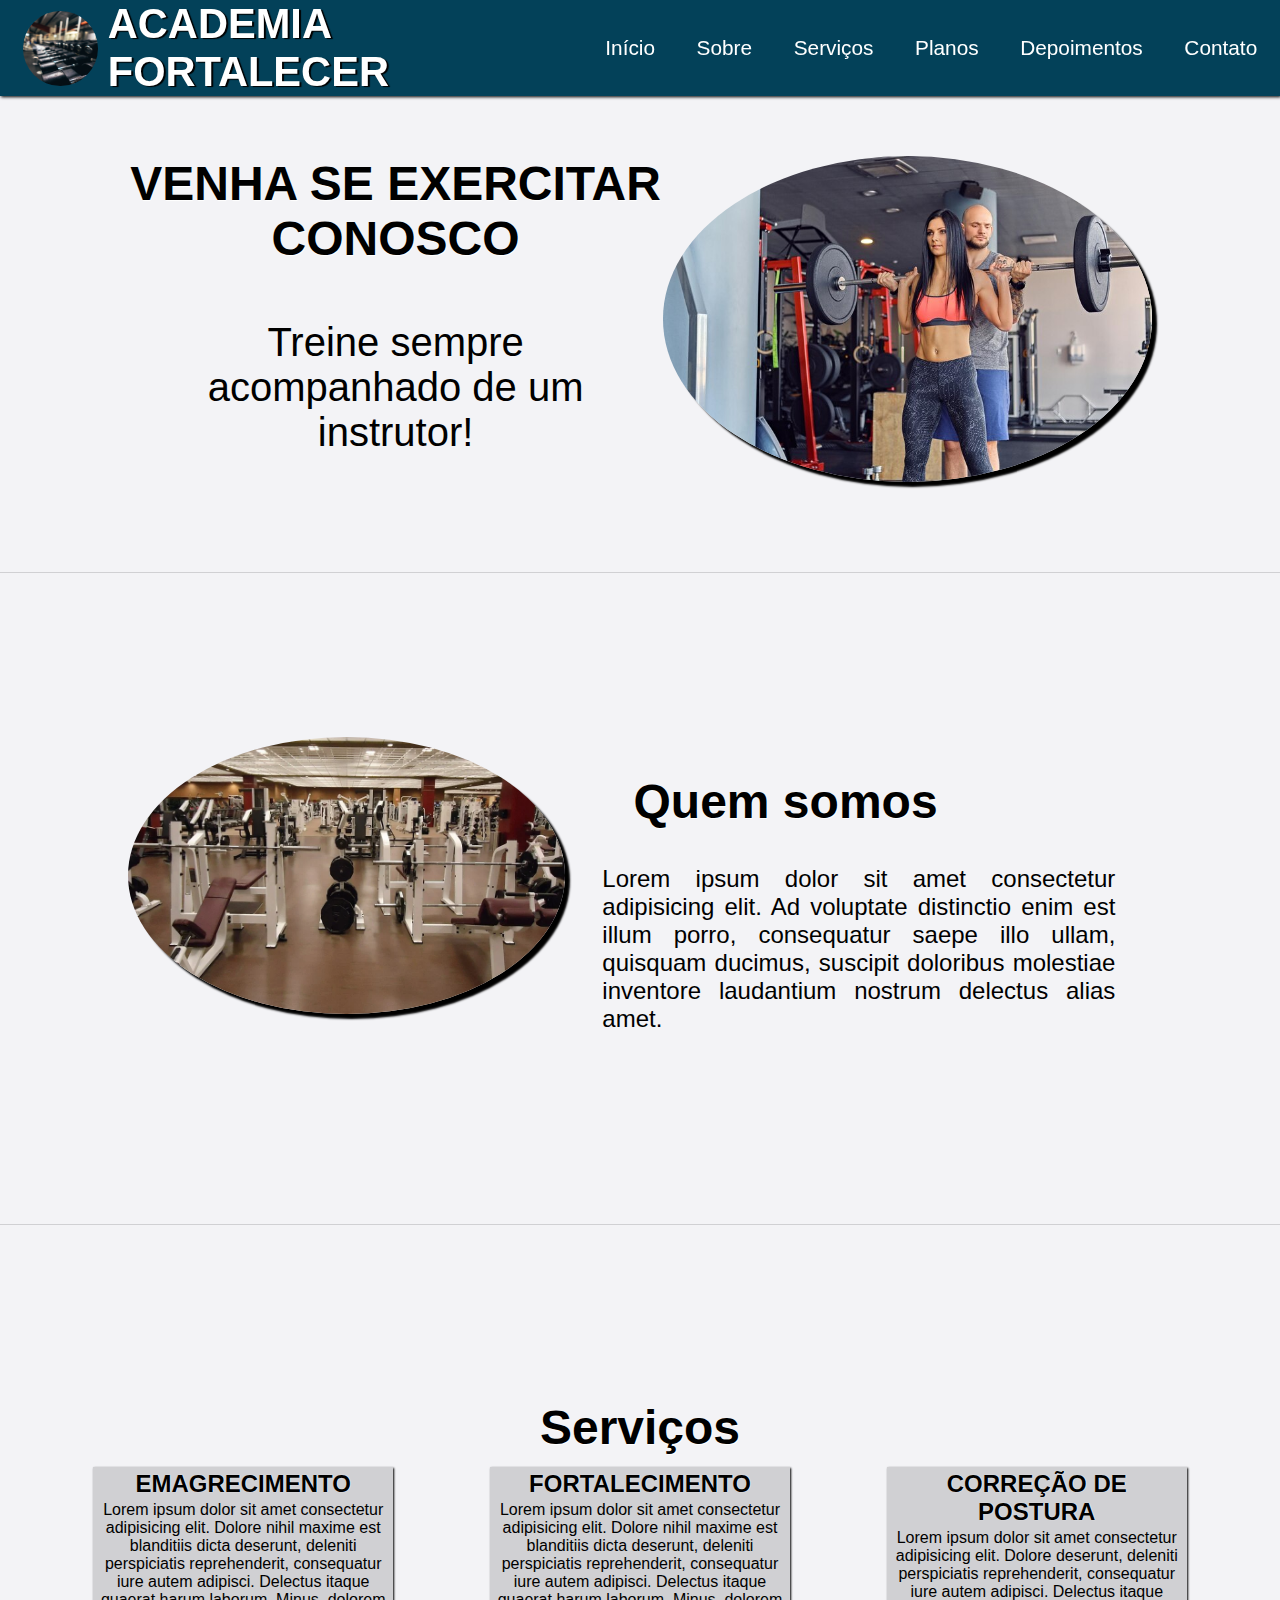
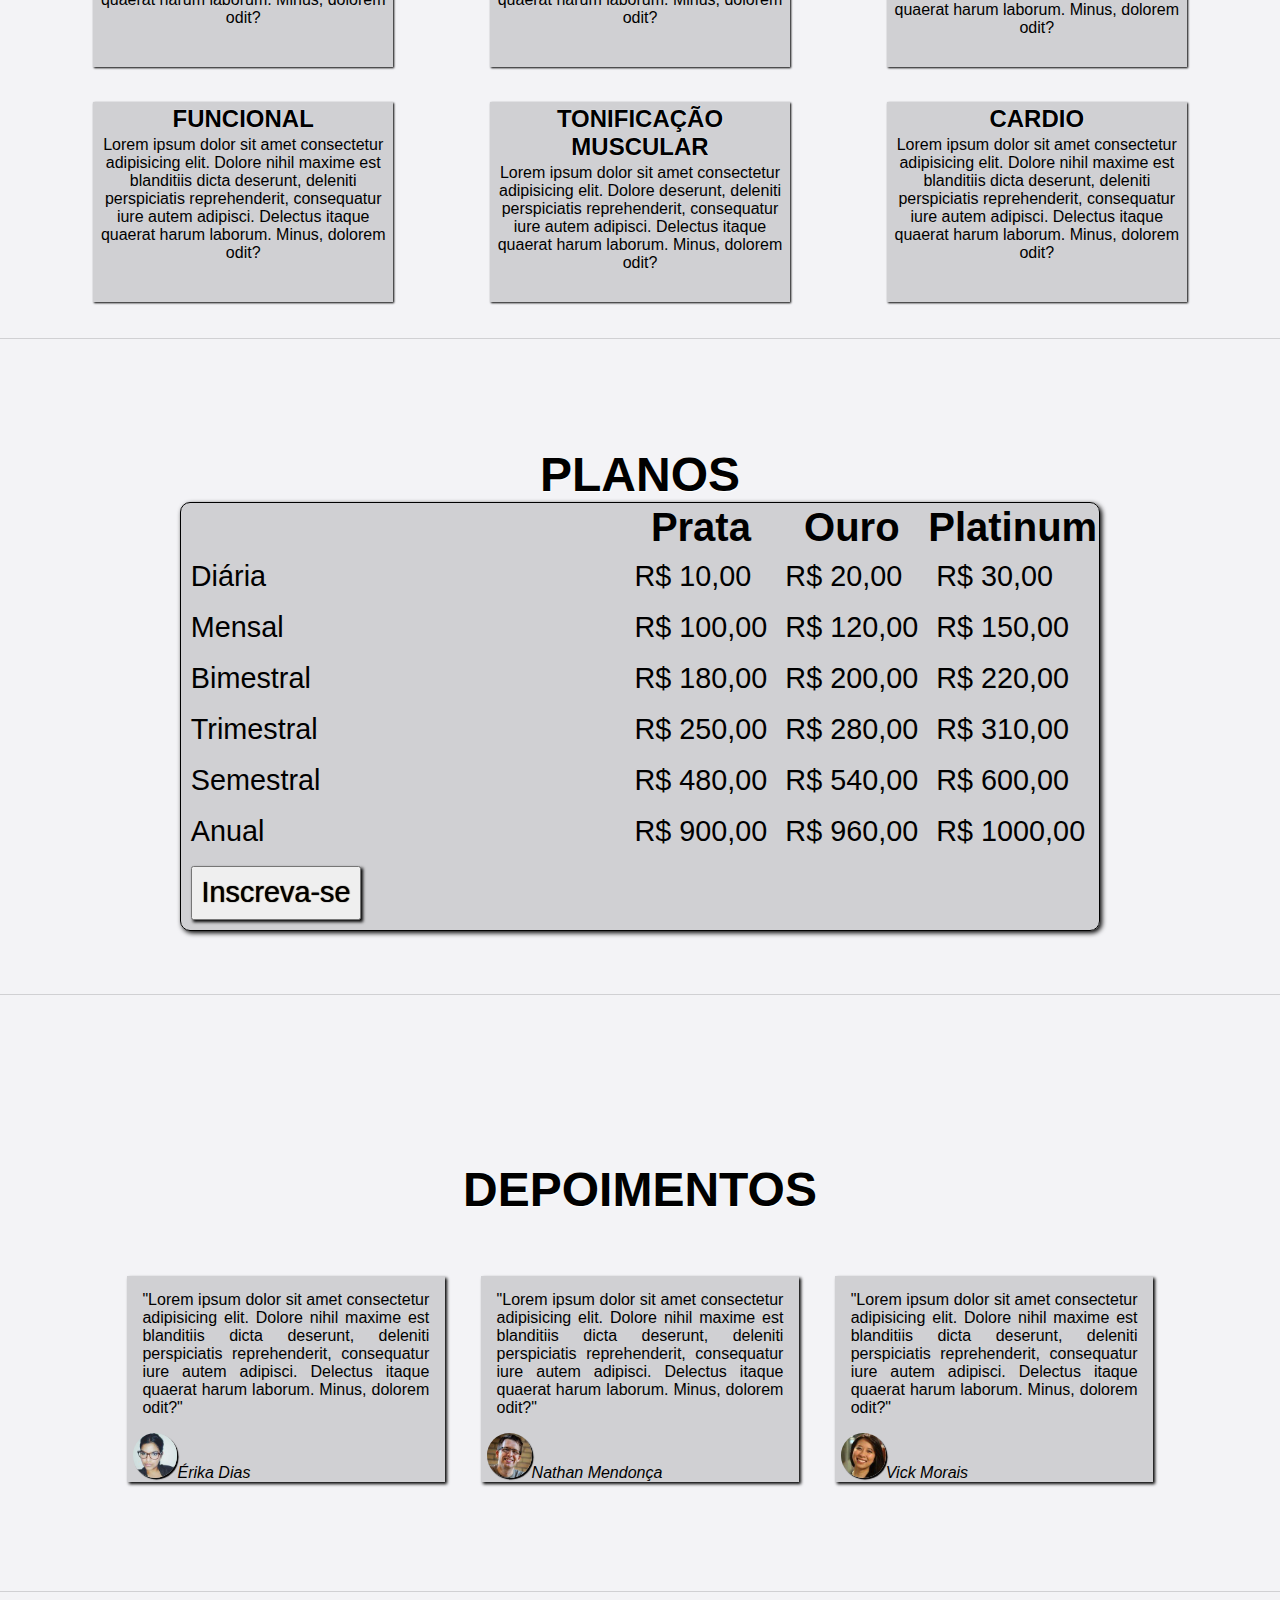
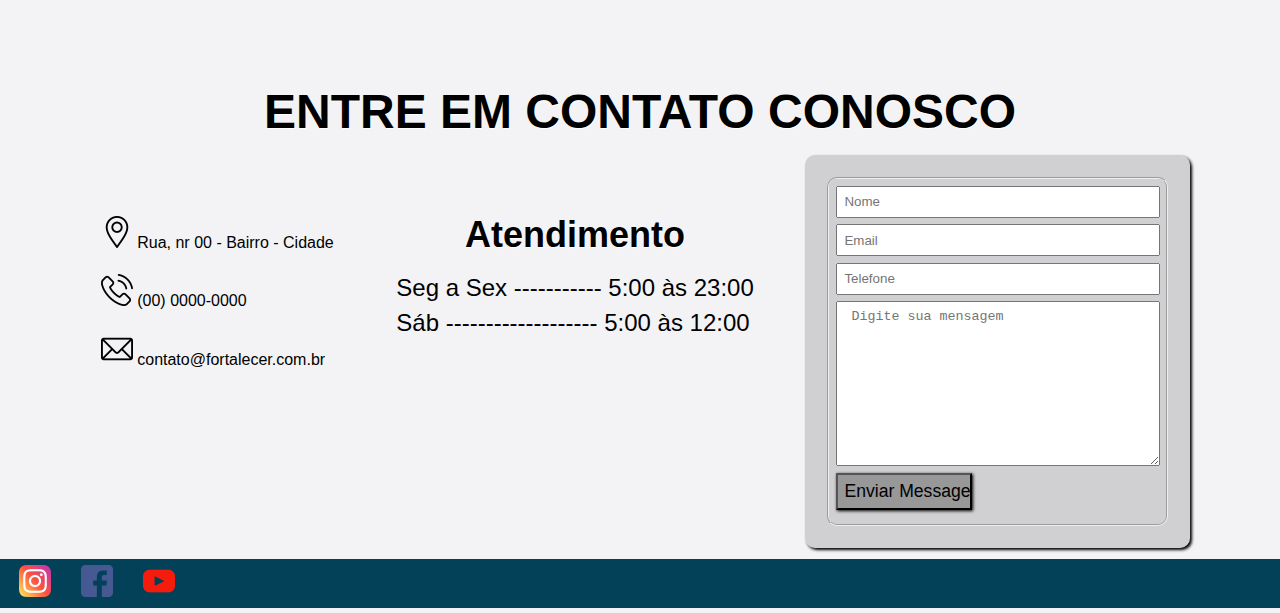
<file: index.html>
<!DOCTYPE html>
<html lang="pt-br">
  <head>
    <meta charset="UTF-8" />
    <meta http-equiv="X-UA-Compatible" content="IE=edge" />
    <meta name="viewport" content="width=device-width, initial-scale=1.0" />
    <title>Academia Fortalecer</title>
    <link
      rel="shortcut icon"
      href="./assets/icons/iconearredondado.png"
      type="image/x-icon"
    />

    <link rel="stylesheet" href="style.css" />
  </head>
  <body>
    <header id="header">
      <section class="container">
        <section id="logo">
          <img
            src="./assets/images/android-chrome-192x192.png"
            alt="Logo da Academia"
          />
          <span>ACADEMIA FORTALECER</span>
        </section>
        <nav id="nav">
          <button
            aria-label="Abrir Menu"
            id="btn-mobile"
            aria-haspopup="true"
            aria-controls="menu"
            aria-expanded="false"
          >
            Menu
            <div id="hamburger">
              <span id="hamburguer-top"></span>
              <span id="hamburger-middle"></span
              ><span id="hamburger-botton"></span>
            </div>
          </button>

          <ul id="menu" role="menu">
            <li><a href="#home" class="title">Início</a></li>
            <li><a href="#about" class="title">Sobre</a></li>
            <li><a href="#services" class="title">Serviços</a></li>
            <li><a href="#plans" class="title">Planos</a></li>
            <li><a href="#testimonials" class="title">Depoimentos</a></li>
            <li><a href="#contact" class="title">Contato</a></li>
          </ul>
        </nav>
      </section>
    </header>
    <main>
      <section id="home">
        <div class="texthome">
          <h1>VENHA SE EXERCITAR CONOSCO</h1>
          <p>Treine sempre acompanhado de um instrutor!</p>
        </div>

        <div class="picture">
          <img
            src="./assets/images/home.jpg"
            alt="Aluna treinando com ajuda do instrutor"
          />
        </div>
      </section>
      <div class="divider"></div>
      <section id="about">
        <div class="picture">
          <img
            src="./assets/images/academia.webp"
            alt="academia com aparelhos de musculação"
          />
        </div>
        <div class="textabout">
          <h1>Quem somos</h1>
          <p>
            Lorem ipsum dolor sit amet consectetur adipisicing elit. Ad
            voluptate distinctio enim est illum porro, consequatur saepe illo
            ullam, quisquam ducimus, suscipit doloribus molestiae inventore
            laudantium nostrum delectus alias amet.
          </p>
        </div>
      </section>
      <div class="divider"></div>
      <section id="services">
        <h1>Serviços</h1>
        <div id="cards">
          <div class="cards1">
            <div class="card" id="slimming">
              <h2>EMAGRECIMENTO</h2>
              <p>
                Lorem ipsum dolor sit amet consectetur adipisicing elit. Dolore
                nihil maxime est blanditiis dicta deserunt, deleniti
                perspiciatis reprehenderit, consequatur iure autem adipisci.
                Delectus itaque quaerat harum laborum. Minus, dolorem odit?
              </p>
            </div>

            <div class="card" id="fortification">
              <h2>FORTALECIMENTO</h2>
              <p>
                Lorem ipsum dolor sit amet consectetur adipisicing elit. Dolore
                nihil maxime est blanditiis dicta deserunt, deleniti
                perspiciatis reprehenderit, consequatur iure autem adipisci.
                Delectus itaque quaerat harum laborum. Minus, dolorem odit?
              </p>
            </div>

            <div class="card" id="posture">
              <h2>CORREÇÃO DE POSTURA</h2>
              <p>
                Lorem ipsum dolor sit amet consectetur adipisicing elit. Dolore
                deserunt, deleniti perspiciatis reprehenderit, consequatur iure
                autem adipisci. Delectus itaque quaerat harum laborum. Minus,
                dolorem odit?
              </p>
            </div>
          </div>

          <div class="cards2">
            <div class="card" id="functional">
              <h2>FUNCIONAL</h2>
              <p>
                Lorem ipsum dolor sit amet consectetur adipisicing elit. Dolore
                nihil maxime est blanditiis dicta deserunt, deleniti
                perspiciatis reprehenderit, consequatur iure autem adipisci.
                Delectus itaque quaerat harum laborum. Minus, dolorem odit?
              </p>
            </div>

            <div class="card" id="toning">
              <h2>TONIFICAÇÃO MUSCULAR</h2>
              <p>
                Lorem ipsum dolor sit amet consectetur adipisicing elit. Dolore
                deserunt, deleniti perspiciatis reprehenderit, consequatur iure
                autem adipisci. Delectus itaque quaerat harum laborum. Minus,
                dolorem odit?
              </p>
            </div>

            <div class="card" id="cardio">
              <h2>CARDIO</h2>
              <p>
                Lorem ipsum dolor sit amet consectetur adipisicing elit. Dolore
                nihil maxime est blanditiis dicta deserunt, deleniti
                perspiciatis reprehenderit, consequatur iure autem adipisci.
                Delectus itaque quaerat harum laborum. Minus, dolorem odit?
              </p>
            </div>
          </div>
        </div>
      </section>
      <div class="divider"></div>
      <section id="plans">
        <table>
          <caption>
            <h1>PLANOS</h1>
          </caption>
          <thead>
            <tr>
              <th scope="col"></th>
              <th scope="col">Prata</th>
              <th scope="col">Ouro</th>
              <th scope="col">Platinum</th>
            </tr>
          </thead>
          <tbody>
            <tr>
              <td class="plan">Diária</td>
              <td id="dsilver">R$ 10,00</td>
              <td id="dgold">R$ 20,00</td>
              <td id="dplatinum">R$ 30,00</td>
            </tr>
            <tr>
              <td class="plan">Mensal</td>
              <td id="msilver">R$ 100,00</td>
              <td id="mgold">R$ 120,00</td>
              <td id="mplatinum">R$ 150,00</td>
            </tr>
            <tr>
              <td class="plan">Bimestral</td>
              <td id="bsilver">R$ 180,00</td>
              <td id="bgold">R$ 200,00</td>
              <td id="bplatinum">R$ 220,00</td>
            </tr>
            <tr>
              <td class="plan">Trimestral</td>
              <td id="tsilver">R$ 250,00</td>
              <td id="tgold">R$ 280,00</td>
              <td id="tplatinum">R$ 310,00</td>
            </tr>
            <tr>
              <td class="plan">Semestral</td>
              <td id="ssilver">R$ 480,00</td>
              <td id="sgold">R$ 540,00</td>
              <td id="splatinum">R$ 600,00</td>
            </tr>
            <tr>
              <td class="plan">Anual</td>
              <td id="asilver">R$ 900,00</td>
              <td id="agold">R$ 960,00</td>
              <td id="aplatinum">R$ 1000,00</td>
            </tr>
            <tr>
              <td>
                <a href="inscricao.html" target="_blank"
                  ><button>Inscreva-se</button></a
                >
              </td>
            </tr>
          </tbody>
        </table>
      </section>
      <div class="divider"></div>
      <section id="testimonials">
        <h1>DEPOIMENTOS</h1>
        <div id="container-testimonial">
          <div class="testimonial" id="testimonial1">
            <blockquote>
              <p>
                "Lorem ipsum dolor sit amet consectetur adipisicing elit. Dolore
                nihil maxime est blanditiis dicta deserunt, deleniti
                perspiciatis reprehenderit, consequatur iure autem adipisci.
                Delectus itaque quaerat harum laborum. Minus, dolorem odit?"
              </p>
            </blockquote>
            <cite>
              <img
                src="./assets/images/erika-dias.jpg"
                alt="Foto de Erika Dias"
              />Érika Dias
            </cite>
          </div>

          <div class="testimonial" id="testimonial2">
            <blockquote>
              <p>
                "Lorem ipsum dolor sit amet consectetur adipisicing elit. Dolore
                nihil maxime est blanditiis dicta deserunt, deleniti
                perspiciatis reprehenderit, consequatur iure autem adipisci.
                Delectus itaque quaerat harum laborum. Minus, dolorem odit?"
              </p>
            </blockquote>
            <cite>
              <img
                src="./assets/images/nathan-mendonca.jpg"
                alt="Foto de Natha Mendonça"
              />Nathan Mendonça
            </cite>
          </div>

          <div class="testimonial" id="testimonial3">
            <blockquote>
              <p>
                "Lorem ipsum dolor sit amet consectetur adipisicing elit. Dolore
                nihil maxime est blanditiis dicta deserunt, deleniti
                perspiciatis reprehenderit, consequatur iure autem adipisci.
                Delectus itaque quaerat harum laborum. Minus, dolorem odit?"
              </p>
            </blockquote>
            <cite>
              <img
                src="./assets/images/vick-morais.jpg"
                alt="Foto de Vick Morais"
              />Vick Morais
            </cite>
          </div>
        </div>
      </section>

      <div class="divider"></div>

      <section id="contact">
        <h1>ENTRE EM CONTATO CONOSCO</h1>
        <div id="contacts">
          <div id="adress">
            <ul>
              <li>
                <img
                  class="icons"
                  src="./assets/icons/localizacao.png"
                  alt="Ícone de localização"
                />
                Rua, nr 00 - Bairro - Cidade
              </li>
              <li>
                <img
                  class="icons"
                  src="./assets/icons/chamada-telefonica.png"
                  alt="Ícone de telefone"
                />
                (00) 0000-0000
              </li>
              <li>
                <img
                  class="icons"
                  src="./assets/icons/e-mail.png"
                  alt="Ícone de email"
                />
                contato@fortalecer.com.br
              </li>
            </ul>
          </div>
          <div id="working">
            <h2>Atendimento</h2>
            <p>Seg a Sex ----------- 5:00 às 23:00</p>
            <p>Sáb ------------------- 5:00 às 12:00</p>
          </div>
          <aside class="form">
            <form method="#" action="#">
              <fieldset>
                <input type="text" name="name" id="name" placeholder="Nome" />
                <input
                  type="email"
                  name="email"
                  id="email"
                  placeholder="Email"
                />
                <input
                  type="tel"
                  name="phone"
                  id="phone"
                  placeholder="Telefone"
                />
                <textarea
                  name="message"
                  id="message"
                  cols="30"
                  rows="10"
                  placeholder=" Digite sua mensagem"
                ></textarea>
                <input class="submit" type="submit" value="Enviar Messagem" />
              </fieldset>
            </form>
          </aside>
        </div>
      </section>
    </main>
    <footer>
      <div id="social">
        <a class="social-media" href="https://www.instagram.com" target="_blank"
          ><img class="icons" src="./assets/icons/instagram.png" alt="Ícone do instagram"
        /></a>
        <a class="social-media" href="https://www.facebook.com" target="_blank"
          ><img class="icons" src="./assets/icons/facebook.png" alt="Ícone do facebook"
        /></a>
        <a class="social-media" href="https://www.youtube.com/" target="_blank"
          ><img class="icons" src="./assets/icons/youtube.png" alt="Ícone do youtube"
        /></a>
      </div>
    </footer>

    <script src="script.js"></script>
  </body>
</html>
</file>
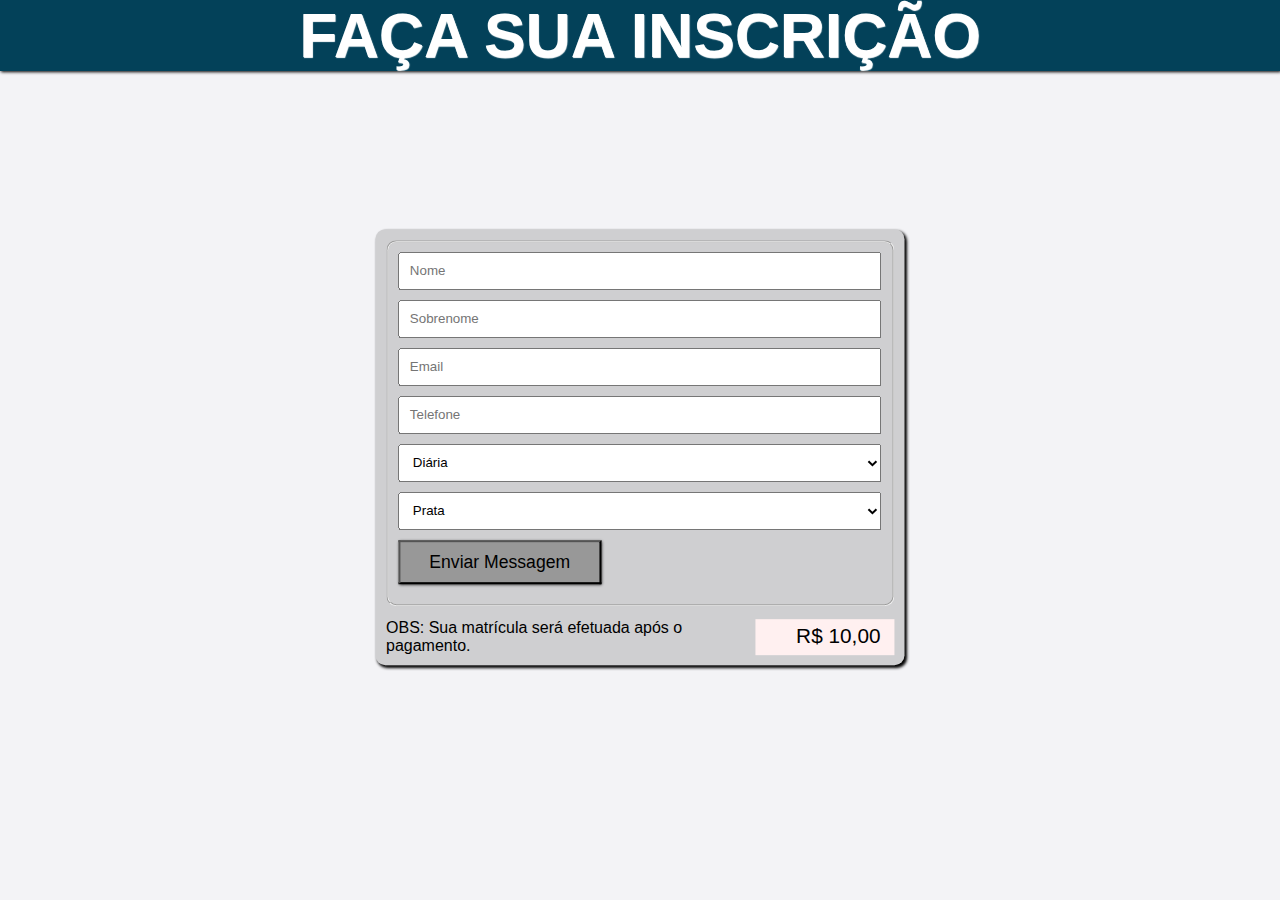
<file: inscricao.html>
<!DOCTYPE html>
<html lang="pt-br">
  <head>
    <meta charset="UTF-8" />
    <meta http-equiv="X-UA-Compatible" content="IE=edge" />
    <meta name="viewport" content="width=device-width, initial-scale=1.0" />
    <title>Faça sua Inscrição</title>
    <link
      rel="shortcut icon"
      href="./assets/icons/iconearredondado.png"
      type="image/x-icon"
    />
    <link rel="stylesheet" href="style.css" />
  </head>
  <body>
    <header>
      <div id="container-header">
        <h1>FAÇA SUA INSCRIÇÃO</h1>
      </div>
    </header>

    <main>
      <div id="container-inscricao">
        <div id="form-inscricao">
          <form method="#" action="#">
            <fieldset>
              <input type="text" name="name" id="name" placeholder="Nome" />
              <input
                type="text"
                name="surname"
                id="surname"
                placeholder="Sobrenome"
              />
              <input type="email" name="email" id="email" placeholder="Email" />
              <input
                type="tel"
                name="phone"
                id="phone"
                placeholder="Telefone"
              />

              <select name="chosen-plan" id="chosen-plan">
                <option value="diaria">Diária</option>
                <option value="mensal">Mensal</option>
                <option value="bimestral">Bimestral</option>
                <option value="trimestral">Trimestral</option>
                <option value="semestral">Semestral</option>
                <option value="anual">Anual</option>
              </select>
              <select name="category" id="category">
                <option value="prata">Prata</option>
                <option value="ouro">Ouro</option>
                <option value="platinum">Platinum</option>
              </select>

              <input class="submit" type="submit" value="Enviar Messagem" />
            </fieldset>
            <div id="obs">
              <p>OBS: Sua matrícula será efetuada após o pagamento.</p>
              <div id="container-price">
                <div></div>
                <div id="price"></div>
              </div>
            </div>
          </form>
        </div>
      </div>
    </main>
    <script src="scriptinscricao.js"></script>
  </body>
</html>
</file>
<file: style.css>
* {
  margin: 0;
  padding: 0;
  box-sizing: border-box;
}

html {
  scroll-behavior: smooth;
}

body {
  background-color: rgba(236, 237, 241, 0.642);
  font-family: Arial, Helvetica, sans-serif;
}

header {
  background-color: #034159;
  background-repeat: no-repeat;
  color: white;
  padding: 0% 1%;
  font-size: 1.3rem;
  position: fixed;
  top: 0;
  width: 100%;
  box-shadow: 1px 1px 3px black;
}

#btn-mobile {
  display: none;
}

.container {
  margin-left: auto;
  margin-right: auto;
  display: flex;
  align-items: center;
  justify-content: space-between;
}

#logo {
  display: flex;
  align-items: center;
}

#logo img {
  border-radius: 50%;
  padding: 10px;
  width: 95px;
}

#logo span {
  font-size: 2em;
  padding-right: 8rem;
  font-weight: bold;
  text-shadow: 2px 1px 1px black;
}

ul {
  list-style: none;
}

a {
  text-decoration: none;
  color: white;
}

a:hover {
  text-decoration: underline;
  color: rgb(112, 112, 112);
  text-shadow: 1px 1px 1px;
}

#menu {
  display: flex;
  gap: 2em;
  margin-right: 10px;
}

#home {
  display: flex;
  justify-content: space-between;
  padding: 10%;
  padding-bottom: 5%;
  margin-top: 2.2%;
}

h1 {
  font-size: 300%;
  font-weight: bold;
  text-align: center;
  text-shadow: 0.6px 0.5px 1px white;
}

.texthome p {
  font-size: 250%;
  text-align: center;
  margin: 10%;
}

#home img {
  border-radius: 50%;
  width: 100%;
  box-shadow: 5px 5px 2px black;
}

.divider {
  height: 1px;
  background-color: rgba(128, 128, 128, 0.3);
}

#about {
  display: flex;
  justify-content: space-between;
  padding: 10%;
  padding-bottom: 12%;
  margin-top: 2.8%;
}

#about img {
  border-radius: 50%;
  width: 150%;
  margin-right: 50%;
  box-shadow: 5px 5px 2px black;
}

#about h1 {
  align-items: center;
  margin-top: 5%;
}

.textabout p {
  font-size: 150%;
  text-align: justify;
  margin-left: 20%;
  padding: 5%;
}

#services {
  display: block;
  padding: 3.5%;
  padding-bottom: 0%;
  margin-top: 6%;
}

#services h1 {
  margin: 3.5%;
  margin-bottom: 1%;
  padding-top: 1%;
}

#cards {
  display: block;
  justify-content: space-around;
  gap: 2%;
}

.cards1 {
  display: flex;
  justify-content: space-around;
  margin-bottom: 3%;
}

.cards2 {
  display: flex;
  justify-content: space-around;
  margin-bottom: 3%;
}

#cards .card {
  background-color: rgba(128, 128, 128, 0.3);
  width: 300px;
  height: 200px;
  text-align: center;
  color: black;
  box-shadow: 1px 1px 2px black;
}

.card h2 {
  padding: 1%;
  text-shadow: 0.5px 0.3px 1px white;
}

#plans {
  margin: 0.5%;
}

#plans h1 {
  margin-top: 11%;
}

table {
  display: table;
  box-sizing: border-box;
  text-indent: initial;
  border: 1px solid black;
  margin: auto;
  margin-bottom: 5%;
  background-color: rgba(128, 128, 128, 0.3);
  box-shadow: 2px 2px 5px black;
  border-radius: 10px;
}

.plan {
  padding-right: 19rem;
}

td {
  font-size: 180%;
  padding: 0.5rem;
}

th {
  font-size: 250%;
}

table button {
  padding: 2%;
  font-size: 100%;
  box-shadow: 2px 2px 3px black;
  text-shadow: 0.5px 0.3px 1px;
}

#testimonials {
  padding: 8.5%;
}

#testimonials h1 {
  padding: 5.5%;
}

#container-testimonial {
  display: flex;
  justify-content: space-around;
}

#container-testimonial p {
  text-align: justify;
  margin: 5%;
}

.testimonial {
  background-color: rgba(128, 128, 128, 0.3);
  width: 30%;
  box-shadow: 2px 2px 3px black;
}

.testimonial img {
  width: 14%;
  margin-left: 2%;
  border-radius: 50%;
  box-shadow: 1.5px 1.5px 1px black;
}

#contact {
  display: block;
  padding: 7% 7% 0% 7%;
}

#contact h1 {
  padding: 0.2%;
  padding-bottom: 1.5%;
}

#contacts {
  display: flex;
  justify-content: space-between;
}

.form {
  width: 35%;
  padding: 2%;
  background-color: rgba(128, 128, 128, 0.3);
  border-radius: 10px;
  margin-bottom: 1%;
  box-shadow: 2px 2px 3px black;
}

fieldset {
  border-radius: 10px;
  padding: 2%;
}

input,
textarea,
select {
  display: block;
  width: 100%;
  padding: 2%;
  box-sizing: border-box;
  margin-bottom: 2%;
}

.submit {
  width: 42%;
  padding: 2%;
  font-size: 110%;
  background-color: rgba(128, 128, 128, 0.703);
  box-shadow: 1px 1px 3px black;
}

#adress {
  margin-top: 4.5%;
}

.icons {
  width: 2rem;
}

#adress li {
  padding: 0.7rem;
}

#working {
  margin: 3%;
  padding: 0.7%;
  font-size: 150%;
}

#working h2 {
  padding: 5%;
  text-align: center;
  text-shadow: 0.5px 1px 1px white;
}
#working p {
  padding-bottom: 2%;
}

footer {
  display: flex;
  background-color: #034159;
}

#social {
  padding: 0.2%;
  margin: 0.3%;
}
.social-media {
  padding: 0rem 0.8rem 0.8rem 0.8rem;
}

#container-header {
  position: relative;
}

#container-inscricao {
  position: absolute;
  top: 50%;
  left: 50%;
  transform: translate(-50%, -50%);
}

#form-inscricao {
  width: 100%;
  margin-bottom: 10px;
  padding: 2%;
  background-color: rgba(128, 128, 128, 0.319);
  border-radius: 10px;
  margin-bottom: 1%;
  box-shadow: 2px 2px 3px black;
}

#obs {
  display: flex;
  padding-top: 0.8rem;
  justify-content: space-between;
}

#container-price {
  display: flex;
  justify-content: space-around;
  width: 9rem;
  padding-top: 0.3rem;
  background-color: rgb(255, 240, 240);
  font-size: 1.3rem;
}

@media (max-width: 380px) {
  header img {
    display: none;
  }
}

@media (max-width: 760px) {
  #logo span {
    padding: 0;
    padding-left: 5px;
    font-size: 100%;
  }

  #home,
  #about,
  #contacts,
  #container-testimonial {
    display: block;
  }

  h1 {
    font-size: 170%;
  }

  #home p,
  #about p {
    font-size: 130%;
    margin: 0;
  }

  #home h1 {
    padding-top: 15%;
  }

  #home .picture img,
  #about .picture img {
    width: 100%;
  }

  #home .picture img {
    margin-bottom: 20%;
  }

  #about {
    padding-bottom: 0;
  }

  #about .picture img {
    margin: 0;
    margin-top: 23%;
  }

  #services h1 {
    padding-top: 15%;
  }

  #cards {
    align-items: center;
  }

  .cards1,
  .cards2 {
    display: block;
  }

  #cards .card {
    width: auto;
    margin: 10px;
  }

  #services #cards .card {
    height: 120px;
  }

  #services h2 {
    font-size: 90%;
  }

  #services p {
    font-size: 70%;
    text-align: justify;
  }

  #plans {
    font-size: 70%;
  }

  #plans table h1 {
    padding-top: 18%;
  }

  .plan {
    padding: 0;
  }

  table {
    margin-bottom: 40%;
  }

  tr {
    font-size: 30%;
  }

  table button {
    padding: 0;
  }

  #testimonials {
    padding-top: 25%;
  }

  .testimonial {
    height: 15%;
    width: auto;
    margin: 10px;
  }

  section #contacts {
    width: 90%;
  }

  #contact h1 {
    padding-top: 23%;
  }

  #working {
    margin-bottom: 10%;
  }

  .form {
    width: 100%;
    margin-bottom: 10px;
    padding: 0;
  }

  .submit {
    font-size: 70%;
    width: 52%;
    padding: 2%;
  }
}

@media (max-width: 1000px) {
  #home {
    padding-top: 15%;
    margin-bottom: 3%;
  }
  #home img {
    width: 120%;
    margin-top: 20%;
  }

  #about {
    gap: 20%;
    align-items: center;
    margin-bottom: 5%;
  }

  #about img {
    width: 220%;
    margin-top: 70%;
  }

  .textabout h1 {
    padding-left: 10%;
    padding-bottom: 5%;
  }

  .textabout p {
    padding: 0;
  }

  #services {
    padding-top: 8%;
    width: auto;
  }

  #services h1 {
    margin-bottom: 0;
  }

  #cards .card {
    text-align: left;
    height: 240px;
    margin: 10px;
  }

  .cards1 {
    margin-bottom: 1%;
  }

  .card h2 {
    text-align: center;
  }

  .card p {
    margin: 10px;
  }

  #plans {
    padding: 3%;
    margin-bottom: 7%;
  }

  #plans h1 {
    padding-bottom: 10px;
  }

  tr {
    font-size: 60%;
  }

  table button {
    padding: 0;
  }

  #testimonials {
    margin-bottom: 10%;
  }

  #contact h1 {
    padding-bottom: 5%;
  }

  #contacts {
    width: 105%;
  }

  #adress li {
    width: 110%;
  }

  #working h2 {
    font-size: 100%;
  }

  #working p {
    font-size: 60%;
  }

  .submit {
    font-size: 60%;
    width: 52%;
    padding: 2%;
  }

  footer {
    padding: 8px;
  }
}

@media (max-width: 1198px) {
  #menu {
    display: block;
    position: absolute;
    width: 100%;
    height: 0;
    top: 100%;
    right: 0%;
    left: 0%;
    padding: 0% 2%;
    background-color: #034159;
    transition: 0.6s;
    visibility: hidden;
    overflow-y: hidden;
  }

  #nav.active #menu {
    height: 100vh;
    visibility: visible;
    overflow-y: hidden;
  }

  #menu li {
    padding: 1% 0;
  }

  a:hover {
    text-decoration: underline;
    color: rgb(112, 112, 112);
    text-shadow: 1px 1px 1px;
  }

  #btn-mobile {
    display: flex;
    align-items: center;
    padding: 0.3rem 1rem;
    font-size: 80%;
    border: none;
    background: none;
    color: white;
    cursor: pointer;
    gap: 0.5rem;
  }

  #hamburger span {
    display: block;
    border-top: 2px solid;
    width: 20px;
    padding: 1.5px;
    transition: 0.3s;
    position: relative;
  }

  #nav.active #hamburguer-top {
    border-top-color: transparent;
  }

  #nav.active #hamburger-middle {
    transform: rotate(135deg);
  }

  #nav.active #hamburger-botton {
    transform: rotate(-135deg);
    top: -5px;
    right: -2px;
  }
}
</file>
